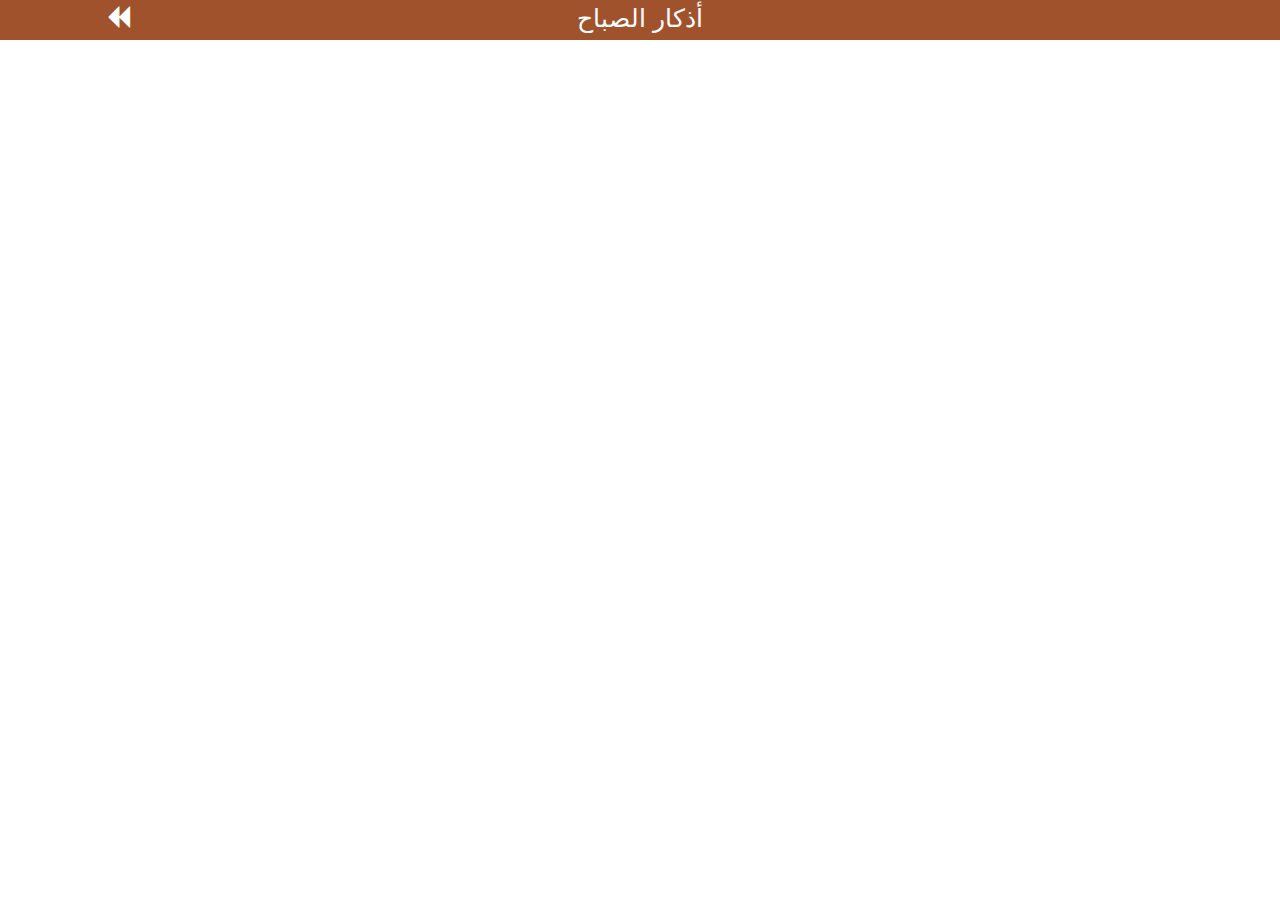
<file: Azkar.html>
<!DOCTYPE html>
<html lang="en">
<head>
    <meta charset="UTF-8">
    <meta name="viewport" content="width=device-width, initial-scale=1.0">
    <title>أذكار الصباح</title>
    <link rel="stylesheet" href="assets/css/azkar.css">
    <link rel="stylesheet" href="vendor/bootstrap/css/bootstrap.min.css">
    <link rel="stylesheet" href="https://cdnjs.cloudflare.com/ajax/libs/font-awesome/4.7.0/css/font-awesome.min.css">
</head>
<body>
    <div class="head" >
        <a href="index.html"><i class="fa fa-backward"></i></a>
        <span>أذكار الصباح </span></div>
    <div class="con_1"id="azkar_sabah" ></div>
  
    <script src="./assets/js/azkar.js"></script>
   
</body>
</html>
</file>
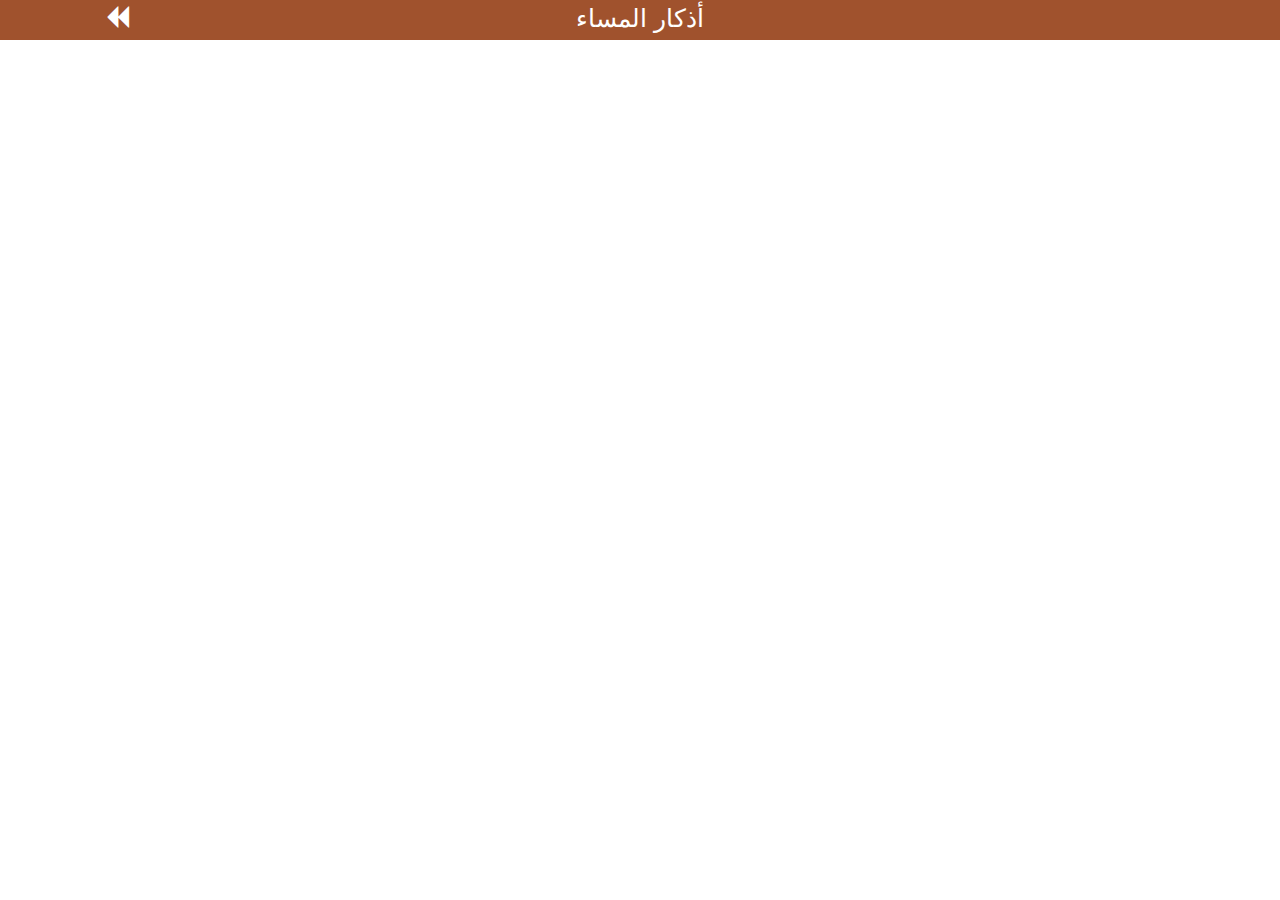
<file: azkarElmasaa.html>
<!DOCTYPE html>
<html lang="en">
<head>
    <meta charset="UTF-8">
    <meta name="viewport" content="width=device-width, initial-scale=1.0">
    <title>أذكار المساء </title>
    <link rel="stylesheet" href="assets/css/azkar.css">
    <link rel="stylesheet" href="vendor/bootstrap/css/bootstrap.min.css">
    <link rel="stylesheet" href="https://cdnjs.cloudflare.com/ajax/libs/font-awesome/4.7.0/css/font-awesome.min.css">
</head>
<body>
    <div class="head" >
        <a href="index.html"><i class="fa fa-backward"></i></a>
        <span>أذكار المساء </span></div>
    <div class="masaa" id="azkar_massa"></div>
    
    <script src="assets/js/azkarElmsaa.js"></script>
</body>
</html>
</file>
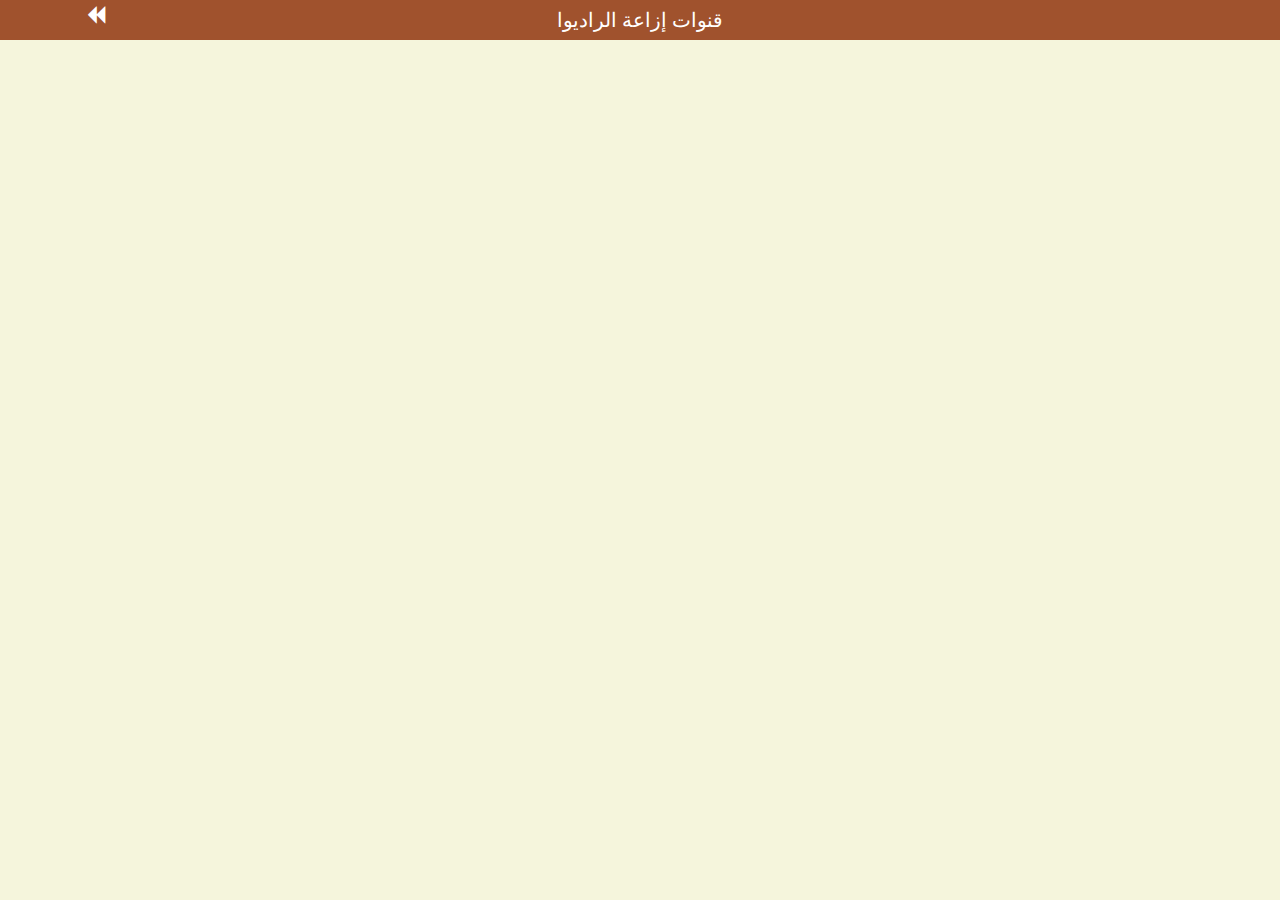
<file: radio.html>
<!DOCTYPE html>
<html lang="en">
<head>
    <meta charset="UTF-8">
    <meta name="viewport" content="width=device-width, initial-scale=1.0">
    <title>إزاعة الراديوا</title>
    <link rel="stylesheet" href="./assets/css/radio.css">
    <link rel="stylesheet" href="vendor/bootstrap/css/bootstrap.min.css">
    <link rel="stylesheet" href="https://cdnjs.cloudflare.com/ajax/libs/font-awesome/4.7.0/css/font-awesome.min.css">
    <link rel="stylesheet" href="assets/css/azkar.css">

</head>
<body style="background-color: beige;">
    <div class="head" >
        <a href="index.html"><i class="fa fa-backward"></i></a>
        <span>قنوات إزاعة الراديوا </span></div>
    <div class="container mb-10"></div>
    <script src="./assets/js/radio.js"></script>
</body>
</html>
</file>
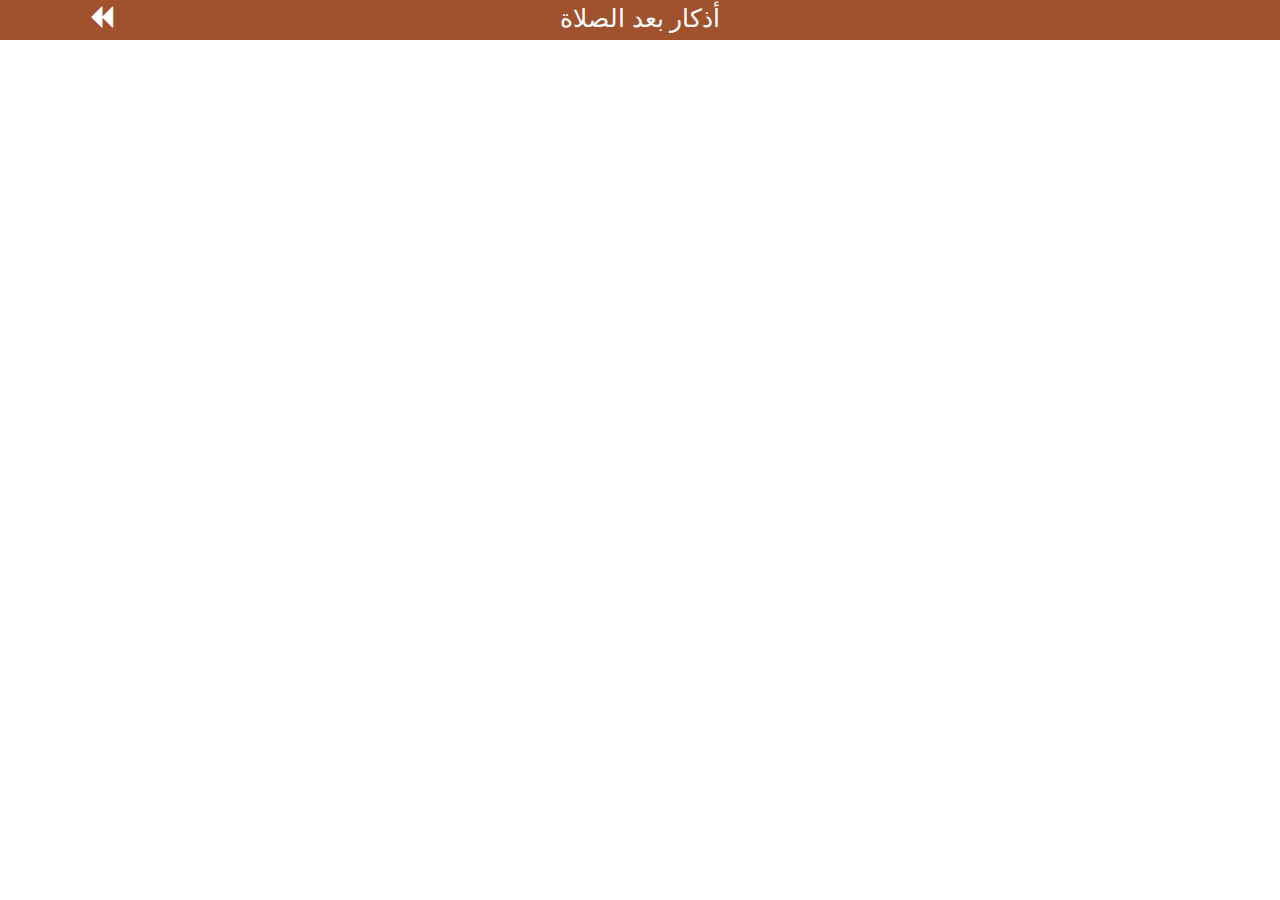
<file: salah.html>
<!DOCTYPE html>
<html lang="en">
<head>
    <meta charset="UTF-8">
    <meta name="viewport" content="width=device-width, initial-scale=1.0">
    <title>أذكار بعد الصلاة </title>
    <link rel="stylesheet" href="assets/css/azkar.css">
    <link rel="stylesheet" href="vendor/bootstrap/css/bootstrap.min.css">
    <link rel="stylesheet" href="https://cdnjs.cloudflare.com/ajax/libs/font-awesome/4.7.0/css/font-awesome.min.css">
</head>
<body>
    <div class="head" >
        <a href="index.html"><i class="fa fa-backward"></i></a>
        <span>أذكار بعد الصلاة </span></div>
    <div class="salah"></div>
    <script src="./assets/js/salah.js"></script>
</body>
</html>
</file>
<file: assets/css/azkar.css>
* {
    text-align: center;
    font-family: "Times New Roman", Times, serif;
}

.div {
    background-color: rgba(155, 135, 99, 0.49);
    margin: 30px;
    padding: 30px;
    direction: rtl;
    border-radius: 30px;
    color: rgba(53, 47, 37, 0.896);
}

.sub_1 {
    font-size: 20px;
}

.sub_3 {
    color: rgba(46, 44, 44, 0.553);
    text-align: center;
    font-size: 21px;
}

.bt {
    border-radius: 50%;
    height: 50px;
    width: 50px;
}

.head {
    background-color: sienna;
    height: 40px;
    font-size: 25px;
    color: white;
}
span{
    text-align: center;
}
i{
    color: white;
    position: absolute;
    translate: -470px 5px ;
}
a{
   text-decoration: none;
    /* display: flex; */
 position: relative;
   align-items: center;
}
</file>
<file: assets/css/radio.css>
*{
    font-family: "Times New Roman", Times, serif;
    font-size: 20px;
}
</file>
